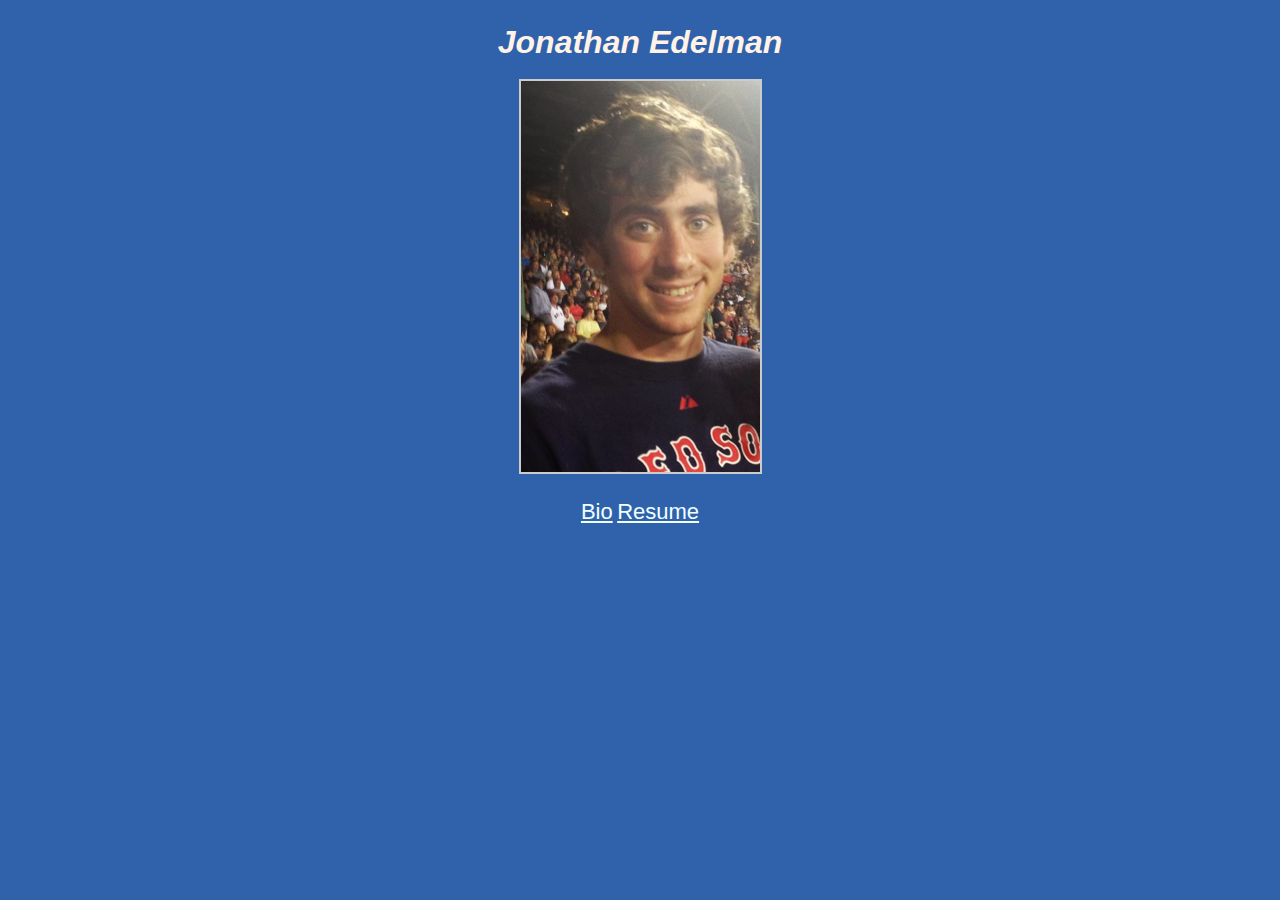
<file: index.html>
<!DOCTYPE html>
<html>
<head>
<style>
p{text-align: center;}
</style>
<title>index</title>
<link href="stylesheet1.css" rel="stylesheet" />
</head>
<body>
<h1>Jonathan Edelman</h1>
<img class = displayed src = "Self-pic.png" alt = "picture for index"/>
<p>
<a href = bio.html>Bio</a>
<a href = resume.html>Resume</a>
</p>
</body>
</html>
</file>
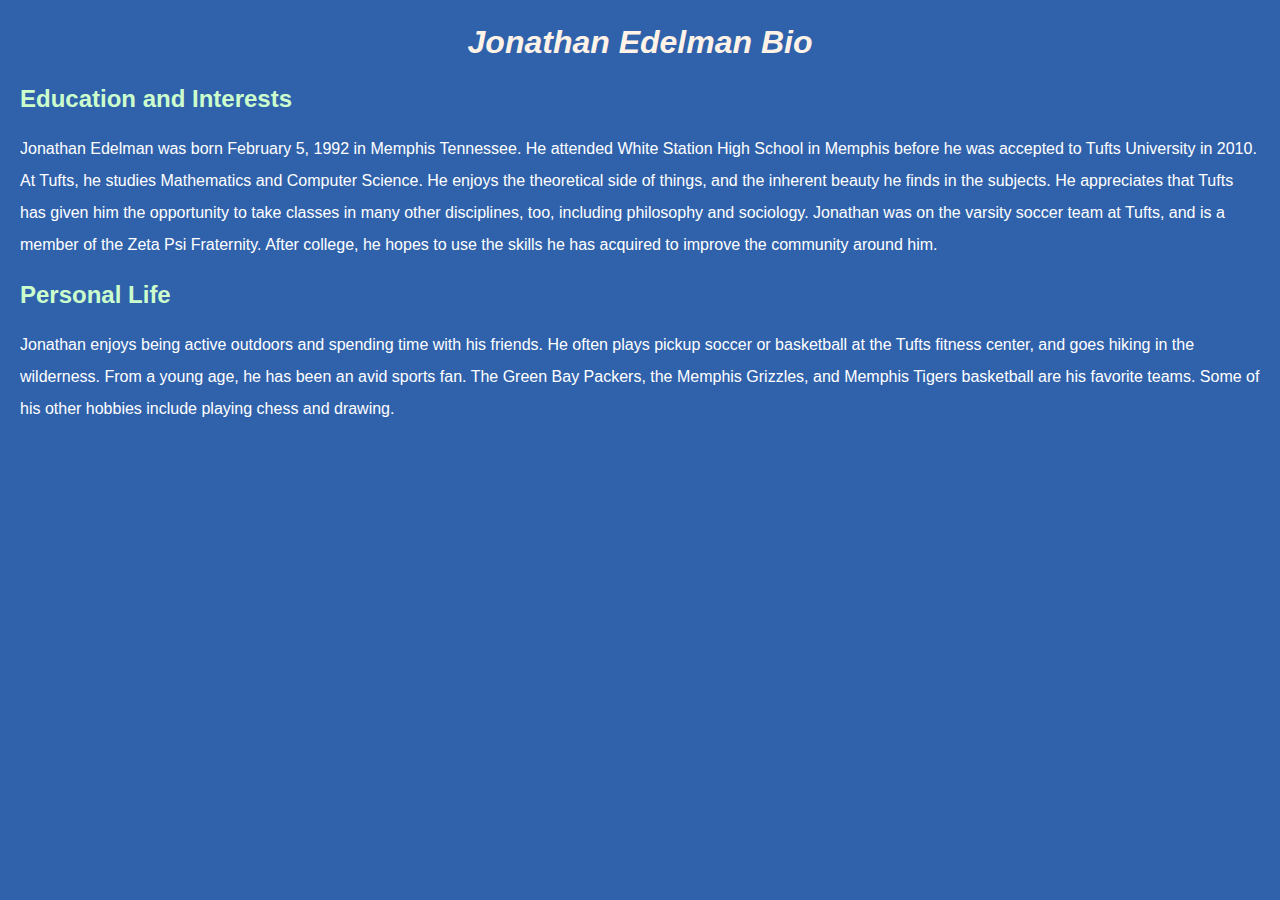
<file: bio.html>
<!DOCTYPE html>
<html>
<head>
<title>Jonathan Edelman Bio</title>
<link href = stylesheet1.css rel = stylesheet />
</head>

<body>
<h1>Jonathan Edelman Bio</h1>
<h2>Education and Interests</h2>
<p>Jonathan Edelman was born February 5, 1992 in Memphis Tennessee. He attended White Station High School in Memphis before he was accepted to Tufts University in 2010. At Tufts, he studies Mathematics and Computer Science. He enjoys the theoretical side of things, and the inherent beauty he finds in the subjects.  He appreciates that Tufts has given him the opportunity to take classes in many other disciplines, too, including philosophy and sociology.  Jonathan was on the varsity soccer team at Tufts, and is a member of the Zeta Psi Fraternity.  After college, he hopes to use the skills he has acquired to improve the community around him.</p> 
<h2>Personal Life</h2>
<p>Jonathan enjoys being active outdoors and spending time with his friends. He often plays pickup soccer or basketball at the Tufts fitness center, and goes hiking in the wilderness.  From a young age, he has been an avid sports fan.  The Green Bay Packers, the Memphis Grizzles, and Memphis Tigers basketball are his favorite teams.  Some of his other hobbies include playing chess and drawing.</p>
</body>
</html>
</file>
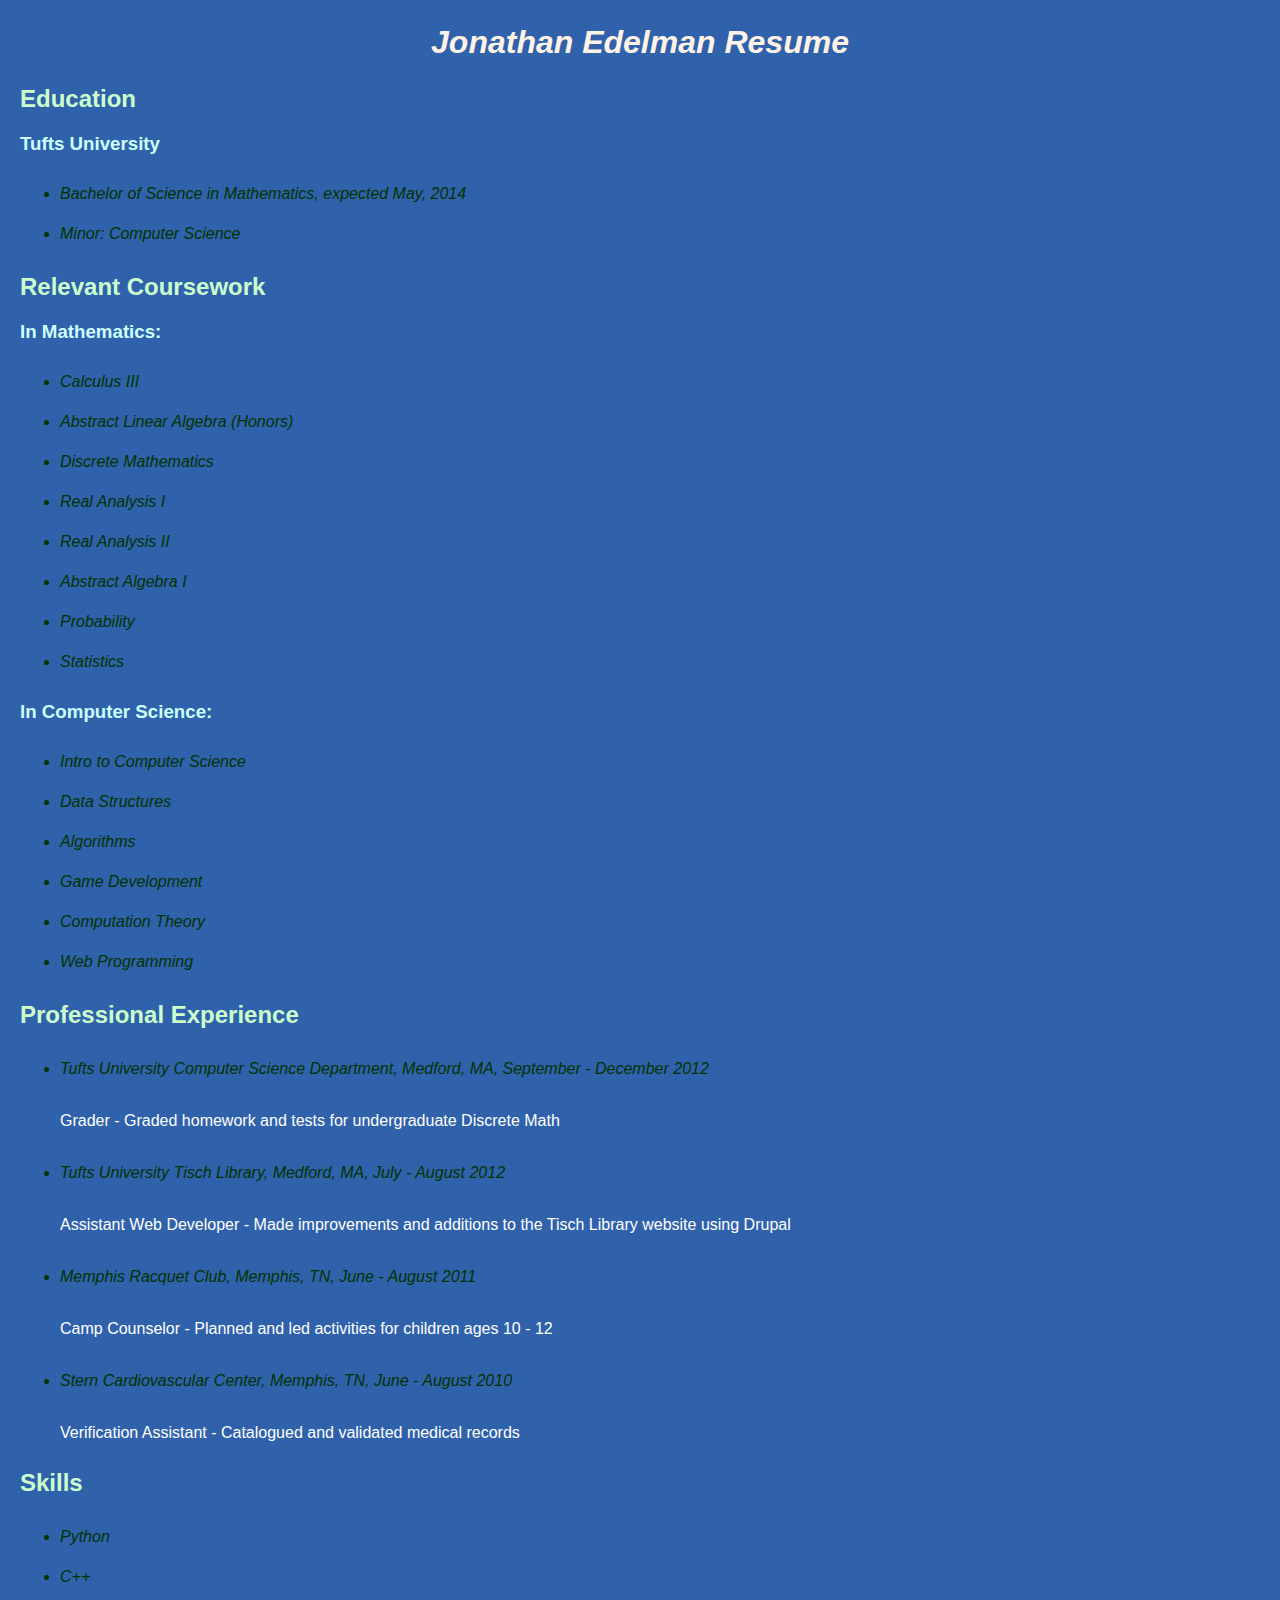
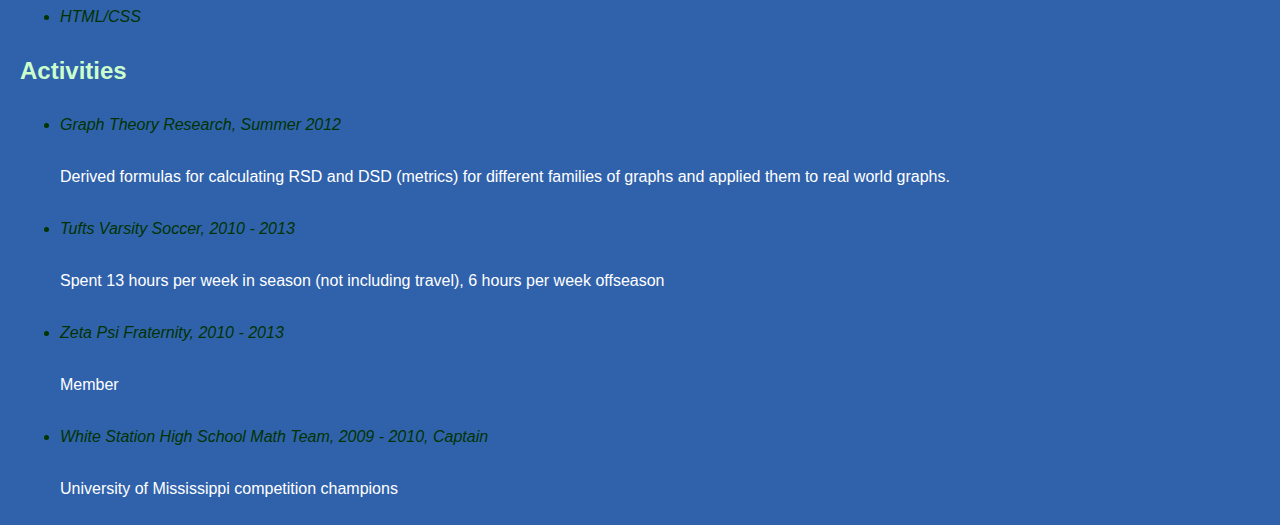
<file: resume.html>
<!DOCTYPE html>

<html>
<head>
<title>Jonathan Edelman's Resume</title>
<link href="stylesheet1.css" rel="stylesheet" />
</head>

<body>
<h1>Jonathan Edelman Resume</h1>
<h2>Education</h2>
<h3>Tufts University</h3>
<ul>
<li>Bachelor of Science in Mathematics, expected May, 2014</li>
<li>Minor: Computer Science</li>
</ul>
<h2>Relevant Coursework</h2>
<h3>In Mathematics:</h3>
<ul>
<li>Calculus III</li>
<li>Abstract Linear Algebra (Honors)</li>
<li>Discrete Mathematics</li>
<li>Real Analysis I</li>
<li>Real Analysis II</li>
<li>Abstract Algebra I</li>
<li>Probability</li>
<li>Statistics</li>
</ul>
<h3>In Computer Science:</h3>
<ul>
<li>Intro to Computer Science</li>
<li>Data Structures</li>
<li>Algorithms</li>
<li>Game Development</li>
<li>Computation Theory</li>
<li>Web Programming</li>
</ul>
<h2>Professional Experience</h2>
<ul>
<li>Tufts University Computer Science Department, Medford, MA, September - December 2012</li>
<p>Grader - Graded homework and tests for undergraduate Discrete Math</p>
<li>Tufts University Tisch Library, Medford, MA, July - August 2012</li>
<p>Assistant Web Developer - Made improvements and additions to the Tisch Library website using Drupal</p>
<li>Memphis Racquet Club, Memphis, TN, June - August 2011</li>
<p>Camp Counselor - Planned and led activities for children ages 10 - 12
<li>Stern Cardiovascular Center, Memphis, TN, June - August 2010 
</li>
<p>Verification Assistant - Catalogued and validated medical records
</ul>
<h2>Skills</h2>
<ul>
<li>Python</li>
<li>C++</li>
<li>HTML/CSS</li>
</ul>
<h2>Activities</h2>
<ul>
<li>Graph Theory Research, Summer 2012</li>
<p>Derived formulas for calculating RSD and DSD (metrics) for different families of graphs and applied them to real world graphs.
<li>Tufts Varsity Soccer, 2010 - 2013</li>
<p>Spent 13 hours per week in season (not including travel), 6 hours per week offseason</p>
<li>Zeta Psi Fraternity, 2010 - 2013</li>
<p>Member</p>
<li>White Station High School Math Team, 2009 - 2010, Captain</li>
<p>University of Mississippi competition champions
</ul>
</file>
<file: stylesheet1.css>
/* DOCTYPE: CSS */
/* Style for Bio*/

body {
	font-family: arial, helvetica, sans-serif;
    font-size: 16px;
    color: black;
    background-color: #3062AC;
    margin: 20px;
    padding: 0;
}

h1 {
    color: #FFF2E7;
    background-color: #3062AC;
    margin: 0;
    margin-bottom: 14px;
    padding: 4px;
    font-style: italic;
    text-align: center;
}
h2{
    color: #CCFFCC;
}
h3{
    color: #CCFFFF;
}
li{
    color: #CCFFFF
}


li {
	font-style: italic;
	color: #003300;
	line-height: 2.5;
}


p {
	line-height: 2;
    color: #FFFFFF;
}

img {
    border-style: double;
    border-width: 2px;
    border-color: #ccc;
}

img.displayed {
    display: block;
    margin-left: auto;
    margin-right: auto 
}
a {
	font-size: 22px;
	color: #F0FFFF;
}
</file>
